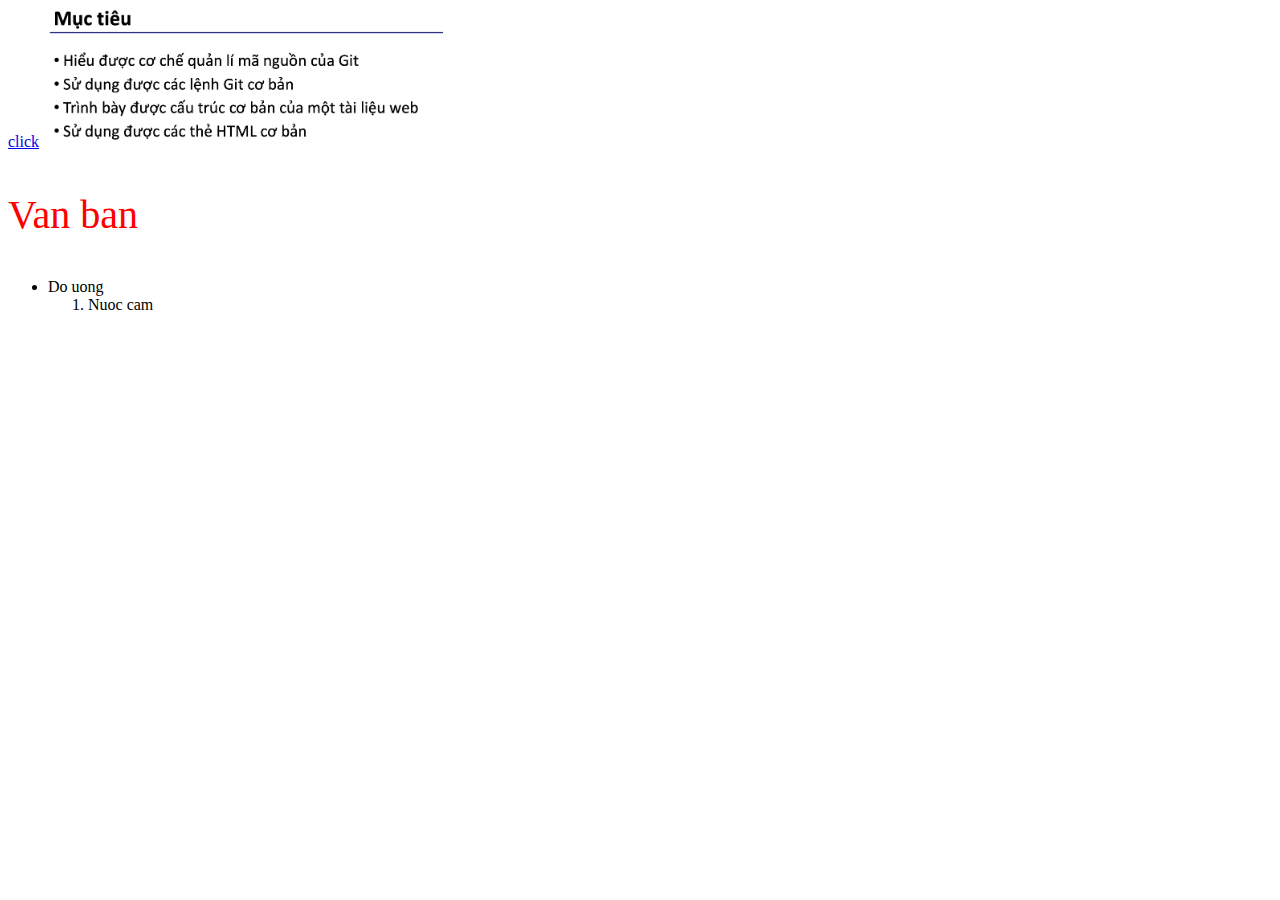
<file: index.html>
<!DOCTYPE html>
<html lang="en">
<head>
    <meta charset="UTF-8">
    <title>Tiêu đề trang web</title>
    <link rel="stylesheet" href="style.css">
</head>
<body>
<a target="_blank" href="https://www.24h.com.vn/">click</a>
<img id="img1" class="imag1" src="images/img1.png" alt="" width="400">
<p id="text">Van ban</p>
<ul>
    <li>Do uong
        <ol>
            <li>Nuoc cam</li>
        </ol>
    </li>
</ul>




</body>
</html>
</file>
<file: style.css>
#text {
    color: red;
    font-size: 40px;
}
</file>
